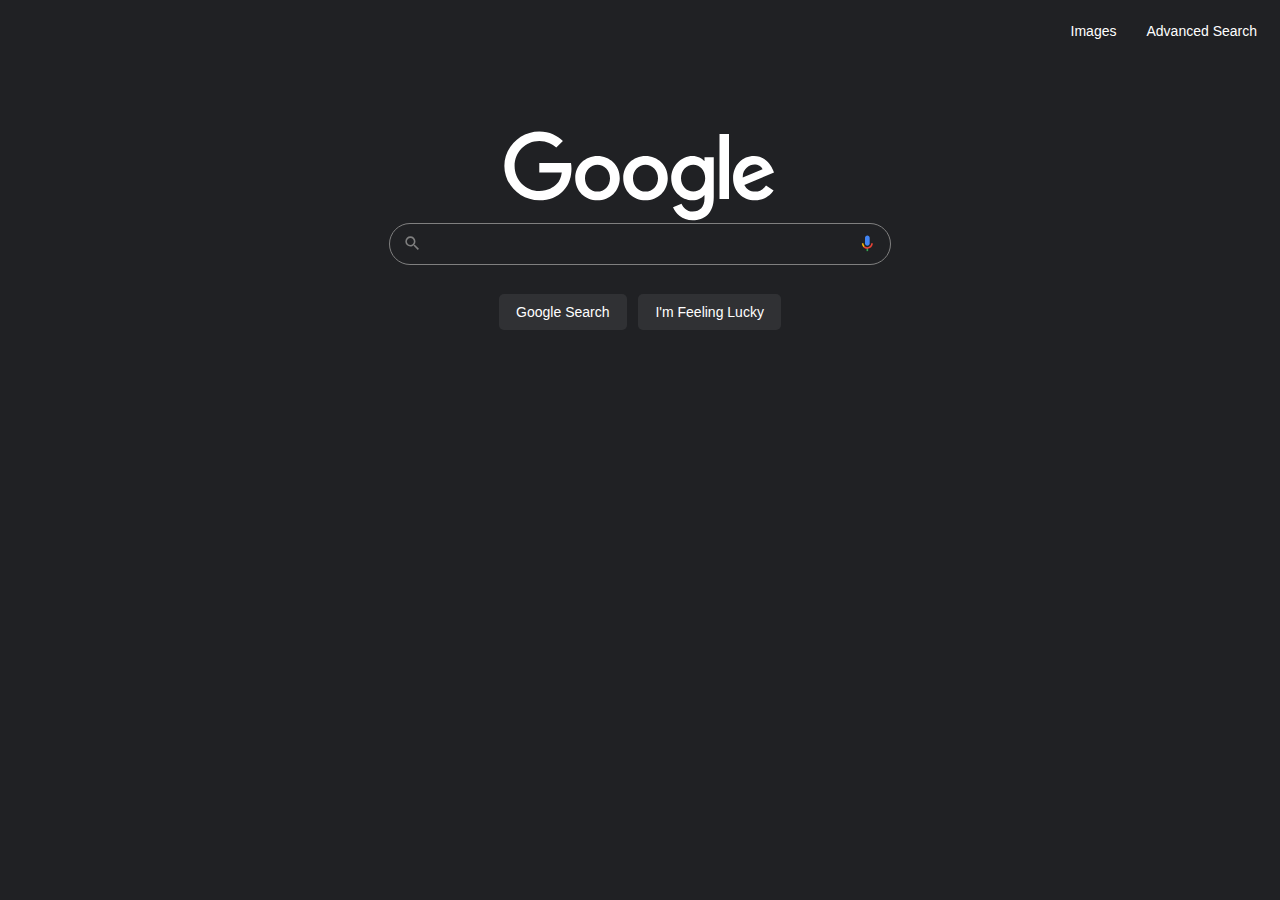
<file: web50/projects/2020/x/search/index.html>
<!DOCTYPE html>
<html lang="en">

<head>
    <title>Google</title>
    <link rel="stylesheet" href="css/styles.css">
    <link rel="icon" href="assets/logo.ico">
</head>
<body>
    <div class="navlinks">
        <a href="imageSearch.html">Images</a>
        <a href="advancedSearch.html">Advanced Search</a>
    </div>
    <div id="content">
        <img class="logo" alt="Google" height="92" src="./assets/logoColorless.svg"  width="272" data-atf="1" data-frt="0">
        <form action="https://google.com/search" autocomplete="off">
            <div>
                <div id="searchbox">
                    <div class="magnifyingglass">
                        <svg focusable="false" viewBox="0 0 24 24">
                            <path
                                d="M15.5 14h-.79l-.28-.27A6.471 6.471 0 0 0 16 9.5 6.5 6.5 0 1 0 9.5 16c1.61 0 3.09-.59 4.23-1.57l.27.28v.79l5 4.99L20.49 19l-4.99-5zm-6 0C7.01 14 5 11.99 5 9.5S7.01 5 9.5 5 14 7.01 14 9.5 11.99 14 9.5 14z">
                            </path>
                        </svg>
                    </div>
                    <input type="text" name="q">
                    <div class="voicerecord">
                        <svg focusable="false" viewBox="0 0 24 24">
                            <path fill="#4285f4" 
                                d="m12 15c1.66 0 3-1.31 3-2.97v-7.02c0-1.66-1.34-3.01-3-3.01s-3 1.34-3 3.01v7.02c0 1.66 1.34 2.97 3 2.97z"></path><path fill="#34a853" d="m11 18.08h2v3.92h-2z"></path><path fill="#fbbc04" d="m7.05 16.87c-1.27-1.33-2.05-2.83-2.05-4.87h2c0 1.45 0.56 2.42 1.47 3.38v0.32l-1.15 1.18z"></path><path fill="#ea4335" d="m12 16.93a4.97 5.25 0 0 1 -3.54 -1.55l-1.41 1.49c1.26 1.34 3.02 2.13 4.95 2.13 3.87 0 6.99-2.92 6.99-7h-1.99c0 2.92-2.24 4.93-5 4.93z">
                            </path>
                        </svg>
                    </div>
                </div>
                <div class="submitButtons">
                    <input type="submit" name="btnK" value="Google Search">
                    <input type="submit" name="btnI" value="I'm Feeling Lucky">
                </div>
            </div>
        </form>
    </div>
</body>

</html>
</file>
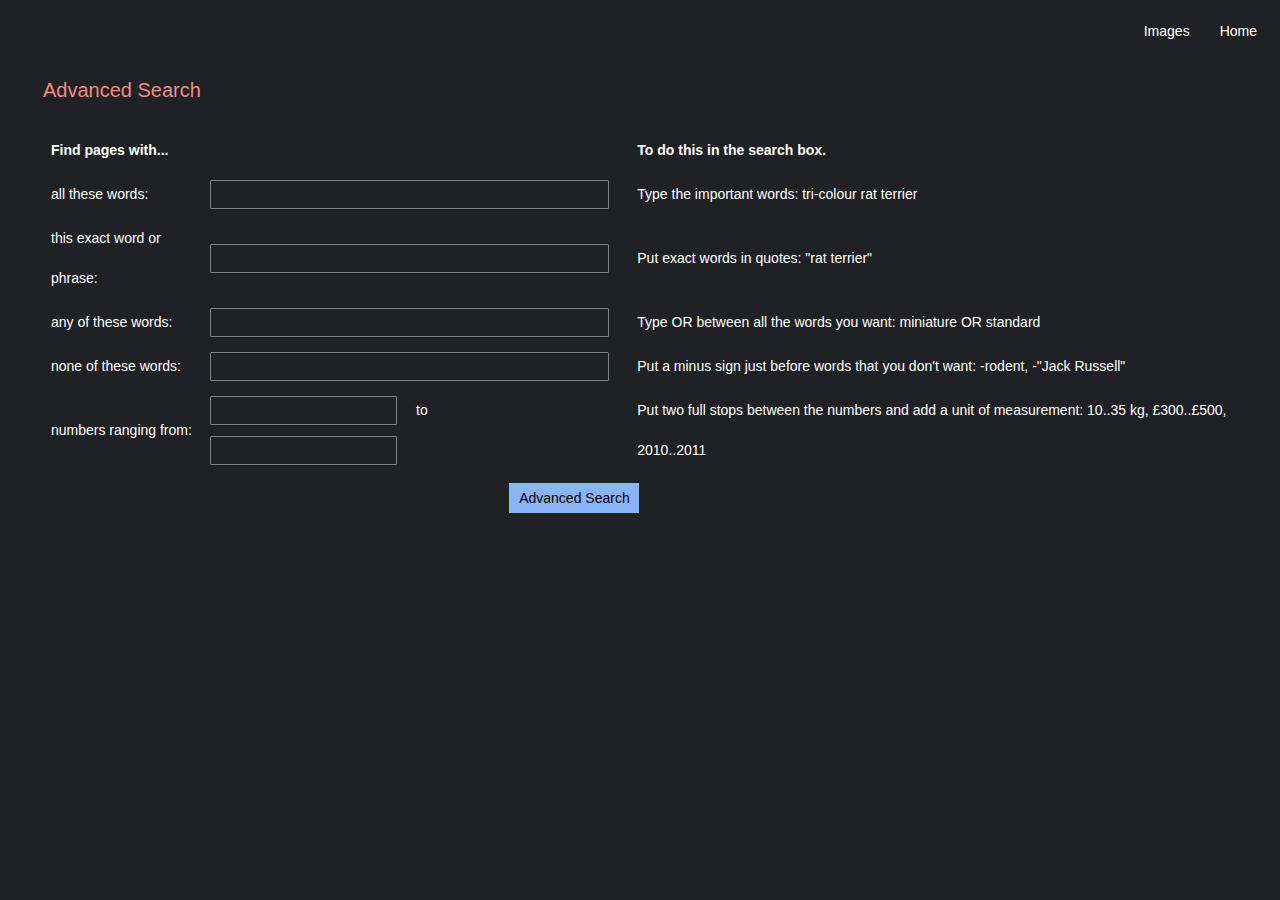
<file: web50/projects/2020/x/search/advancedSearch.html>
<!DOCTYPE html>
<html lang="en">

<head>
    <title>Advanced Search</title>
    <link rel="stylesheet" href="css/styles.css">
    <link rel="icon" href="assets/logo.ico">

</head>

<body>
    
    <div class="navlinks">
        <a href="imageSearch.html">Images</a>
        <a href="index.html">Home</a>
    </div>
    <div class="appbar">
        Advanced Search
    </div>
    <form action="https://google.com/search" autocomplete="off">
        <table>
            <th>Find pages with...</th>
            <th width="35%"></th>
            <th>To do this in the search box.</th>
            <tr>
                <td>all these words:</td>
                <td><input type="text" name="as_q"></td>
                <td>Type the important words: tri-colour rat terrier</td>
            </tr>
            <tr>
                <td>this exact word or phrase:</td>
                <td><input type="text" name="as_epq"></td>
                <td>Put exact words in quotes: "rat terrier"</td>
            </tr>

            <tr>
                <td>any of these words:</td>
                <td><input type="text" name="as_oq"></td>
                <td>Type OR between all the words you want: miniature OR standard</td>
            </tr>

            <tr>
                <td>none of these words:</td>
                <td><input type="text" name="as_eq"></td>
                <td>Put a minus sign just before words that you don't want: -rodent, -"Jack Russell"</td>
            </tr>
            <tr>
                <td>numbers ranging from:</td>
                <td>
                    <input class="doubleInput" type="text" name="as_nlo">
                    <span style="margin: 15px;">to</span>
                    <input class="doubleInput" type="text" name="as_nhi">
                </td>
                    <td>Put two full stops between the numbers and add a unit of measurement: 10..35 kg, £300..£500, 2010..2011</td>
            </tr>
            
            
        </table>
        
        <div class="advancedSearch">
            <input type="submit" value="Advanced Search">
        </div>
        
    </form>
</body>

</html>
</file>
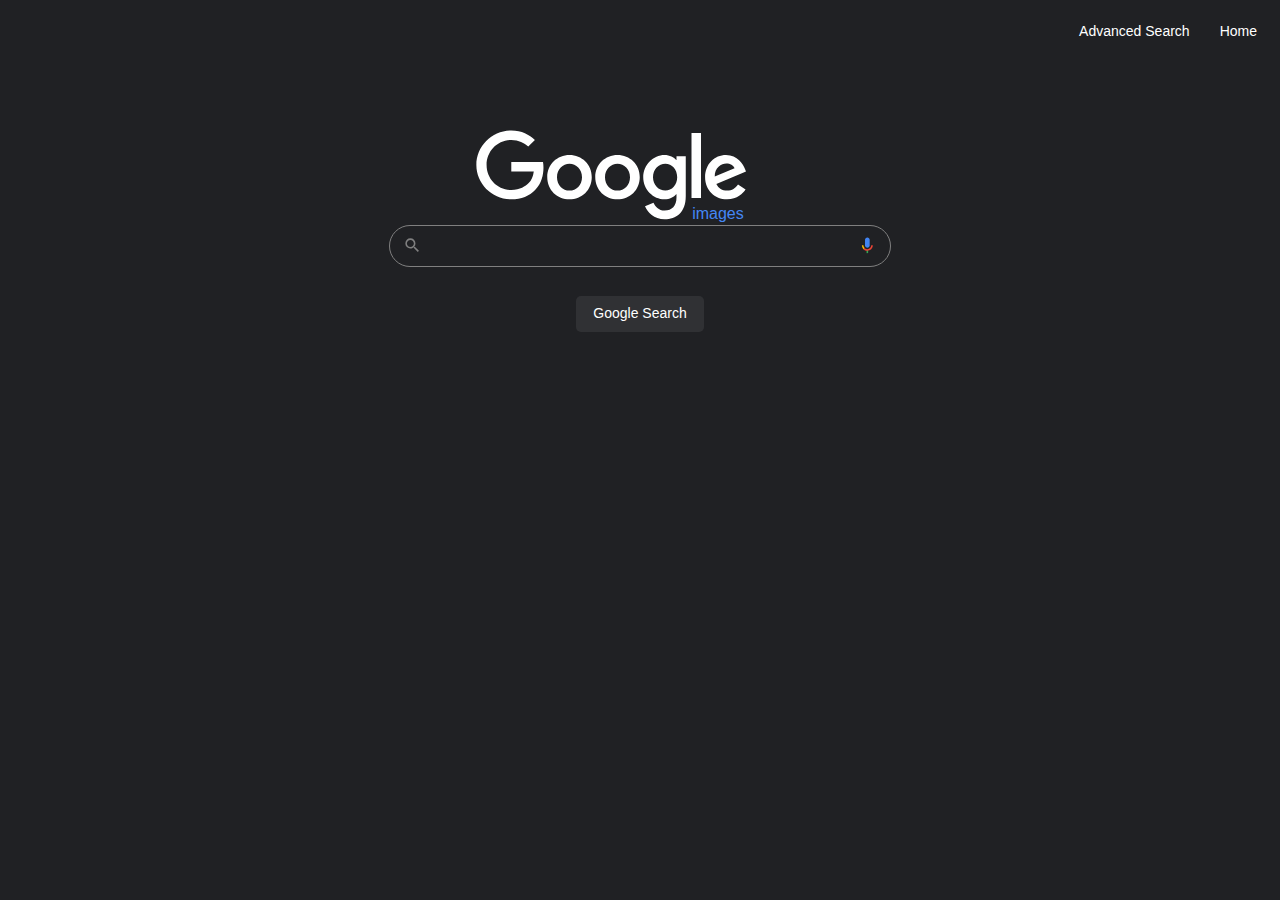
<file: web50/projects/2020/x/search/imageSearch.html>
<!DOCTYPE html>
<html lang="en">

<head>
    <title>Image</title>
    <link rel="stylesheet" href="css/styles.css">
</head>

<body>
    <div class="navlinks">
        <a href="advancedSearch.html">Advanced Search</a>
        <a href="index.html">Home</a>
        <link rel="icon" href="assets/logo.ico">

    </div>
    <div id="content">
        <div>
            <img class="logo" alt="Google" height="92" src="./assets/logoColorless.svg" width="272" data-atf="1"
                data-frt="0">
            <span class="styledText">images</span>
        </div>
        <form action="https://google.com/search" autocomplete="off">
            <div>
                <div id="searchbox">
                    <div class="magnifyingglass">
                        <svg focusable="false" viewBox="0 0 24 24">
                            <path
                                d="M15.5 14h-.79l-.28-.27A6.471 6.471 0 0 0 16 9.5 6.5 6.5 0 1 0 9.5 16c1.61 0 3.09-.59 4.23-1.57l.27.28v.79l5 4.99L20.49 19l-4.99-5zm-6 0C7.01 14 5 11.99 5 9.5S7.01 5 9.5 5 14 7.01 14 9.5 11.99 14 9.5 14z">
                            </path>
                        </svg>
                    </div>
                    <input type="text" name="q">
                    <div class="voicerecord">
                        <svg focusable="false" viewBox="0 0 24 24">
                            <path fill="#4285f4"
                                d="m12 15c1.66 0 3-1.31 3-2.97v-7.02c0-1.66-1.34-3.01-3-3.01s-3 1.34-3 3.01v7.02c0 1.66 1.34 2.97 3 2.97z">
                            </path>
                            <path fill="#34a853" d="m11 18.08h2v3.92h-2z"></path>
                            <path fill="#fbbc04"
                                d="m7.05 16.87c-1.27-1.33-2.05-2.83-2.05-4.87h2c0 1.45 0.56 2.42 1.47 3.38v0.32l-1.15 1.18z">
                            </path>
                            <path fill="#ea4335"
                                d="m12 16.93a4.97 5.25 0 0 1 -3.54 -1.55l-1.41 1.49c1.26 1.34 3.02 2.13 4.95 2.13 3.87 0 6.99-2.92 6.99-7h-1.99c0 2.92-2.24 4.93-5 4.93z">
                            </path>
                        </svg>
                    </div>
                </div>
            </div>
            <div class="submitButtons">
                <input type="hidden" name="tbm" value="isch">
                <input type="submit" value="Google Search">
            </div>
        </form>
    </div>
</body>

</html>
</file>
<file: web50/projects/2020/x/search/css/styles.css>
* {
  background-color: #202124;
  font-family: arial, sans-serif;
  font-size: 14px;
}

.navlinks {
  display: flex;
  flex-direction: row;
  align-items: flex-end;
  justify-content: flex-end;
}
.navlinks a {
  padding: 15px;
}

#logo {
  display: flex;
  flex-direction: row;
  width: 100px;
  height: 100px;
}

.styledText {
  color: #4487f6;
  font: 16px/16px roboto-regular, arial, sans-serif;
  position: relative;
  right: 60px;
  bottom: 3px;
  white-space: nowrap;
}

a {
  font-family: arial, sans-serif;
  font-size: 14px;
  color: white;
  text-decoration: none;
}
a .visited {
  color: white;
}
a:hover {
  text-decoration: underline;
}

.appbar {
  display: inline-block;
  color: #f28b82;
  font-size: 20px;
  margin: 25px 35px;
  width: 40%;
}

.advancedSearch {
  width: 50%;
}
.advancedSearch input[type=submit] {
  position: absolute;
  left: 39.8%;
  line-height: 100%;
  border: none;
  height: 30px;
  width: 130px !important;
  margin: 10px 0;
  color: black;
  background-color: #8ab4f8;
  text-align: center;
}
.advancedSearch input[type=submit]:hover {
  border: 1px solid #2f5bb7;
  background: #aecbfa;
}

.doubleInput {
  width: 40%;
}

table {
  border: 0;
  padding-left: 40px;
  width: 100%;
  color: white;
}
table tr {
  line-height: 40px;
  text-align: left;
}
table tr td input {
  padding: 1px 8px;
  font-size: 13px;
  color: white;
  border-radius: 1px;
  border: 1px solid grey;
  width: 90%;
  height: 25px;
}

#content {
  display: flex;
  height: 36vh;
  padding-top: 20px;
  flex-direction: column;
  align-items: center;
  min-width: -webkit-fit-content;
  min-width: -moz-fit-content;
  min-width: fit-content;
  position: relative;
  justify-content: center;
}

svg {
  background-color: transparent;
  fill: grey;
}

.magnifyingglass {
  background-color: transparent;
  padding-left: 10px;
  width: 20px;
  height: 20px;
  margin: 3px;
}

.voicerecord {
  background-color: transparent;
  padding-right: 10px;
  width: 20px;
  height: 20px;
  margin: 3px;
}

.submitButtons {
  display: block;
  text-align: -webkit-center;
  padding-top: 18px;
}
.submitButtons input[type=submit] {
  border: 1px solid transparent;
  border-radius: 5px;
  white-space: pre;
  height: 36px;
  line-height: 27px;
  padding: 0 16px;
  cursor: pointer;
  color: white;
  margin: 11px 4px;
  background-color: #303134;
}
.submitButtons input[type=submit]:hover {
  border: 1px solid grey;
}

#searchbox {
  border: 1px solid grey;
  border-radius: 24px;
  min-width: 500px;
  width: 50%;
  min-height: 40px;
  display: flex;
  flex-direction: row;
  align-items: center;
  justify-content: center;
}
#searchbox input {
  background-color: inherit;
  width: 90%;
  font-size: 16px;
  height: 100%;
  margin: 3px;
  color: white;
  outline: none;
  border: none;
}
#searchbox:hover {
  background-color: #303134;
  border: 1px solid transparent;
}/*# sourceMappingURL=styles.css.map */
</file>
